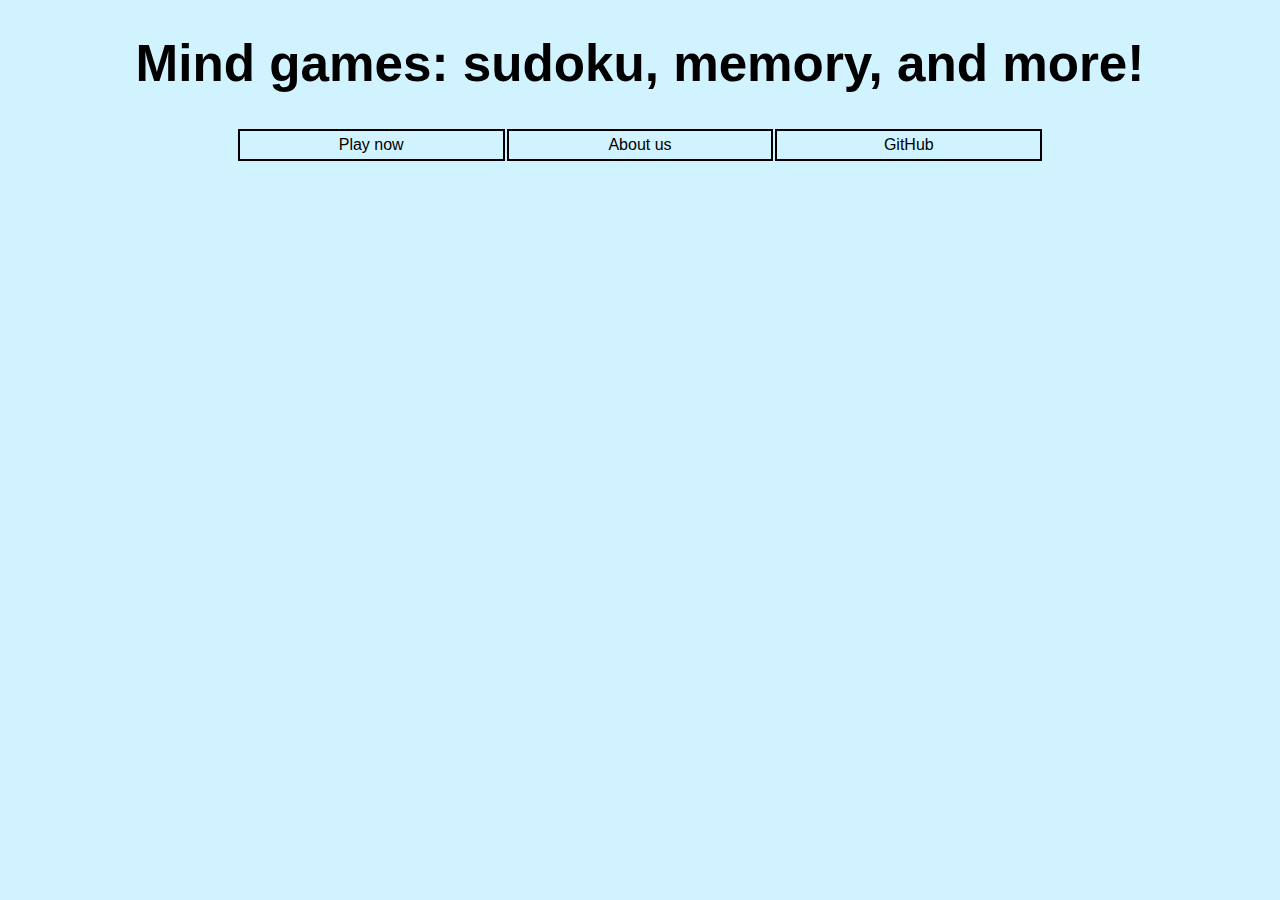
<file: Website/index.html>
<!DOCTYPE html>
<html lang="en">
<head>
    <meta charset="UTF-8">
    <meta name="viewport" content="width=device-width, initial-scale=1.0">
    <link rel="stylesheet" href="assets/css/styles.css">
    <title>Mind game</title>
</head>
<body>
    <div class="title">
        <h1>Mind games: sudoku, memory, and more!</h1>
    </div>
    <div class="links">
        <a href="play.html" class="play">Play now</a>
        <a href="about.html" class="about">About us</a>
        <a href="https://github.com/GitHubhacker192/MindGame" class="github">GitHub</a>
    </div>
</body>
</html>
</file>
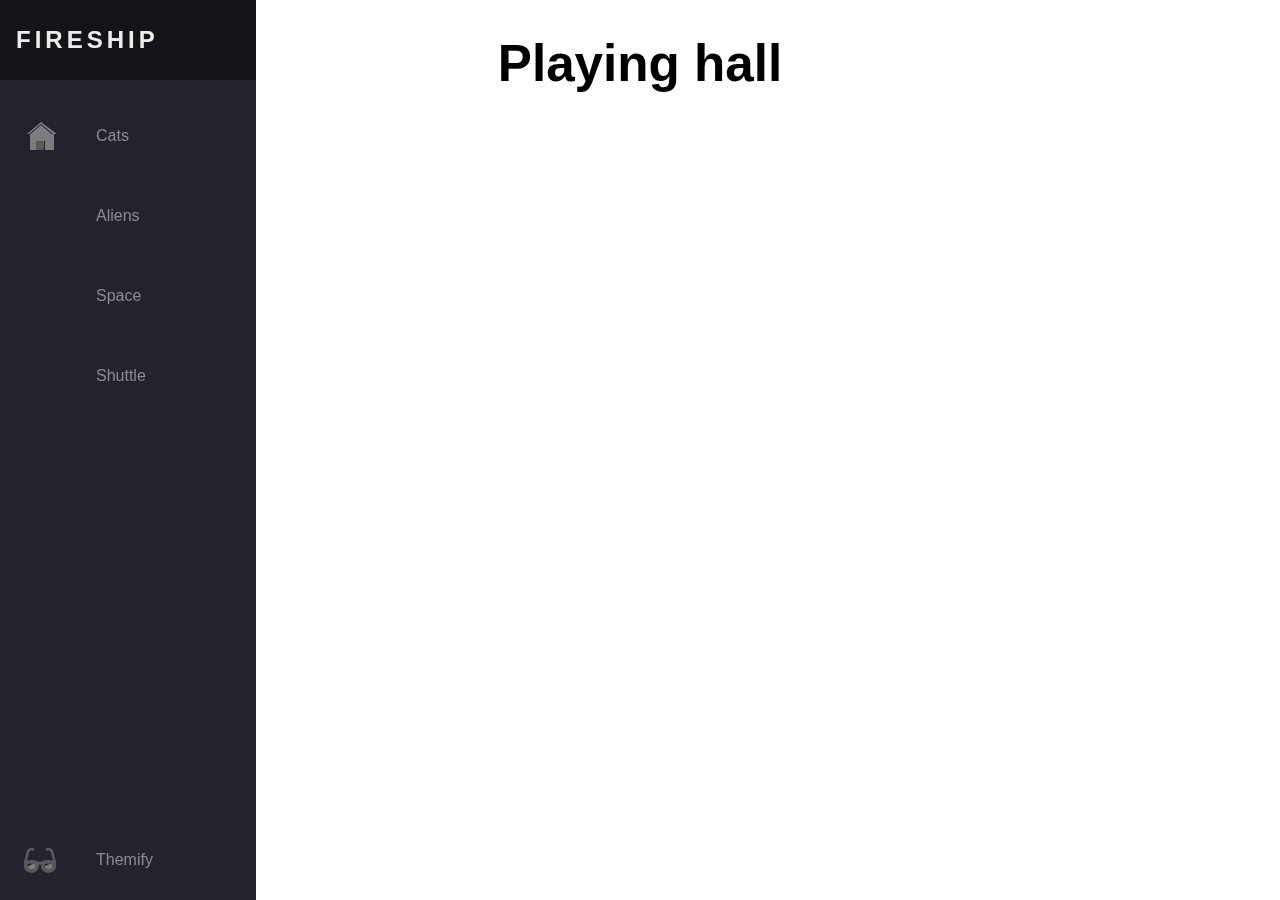
<file: Website/play.html>
<!DOCTYPE html>
<html lang="en">
  <head>
    <meta charset="UTF-8" />
    <meta name="viewport" content="width=device-width, initial-scale=1.0" />
    <title>Play</title>
    <link rel="stylesheet" href="assets/css/styles.css" />
    <link rel="stylesheet" href="assets/css/navbar.css" />
  </head>
  <body>
    <nav class="navbar">
      <ul class="navbar-nav">
        <li class="logo">
          <a href="#" class="nav-link">
            <span class="link-text logo-text">Fireship</span>
            <svg
              aria-hidden="true"
              focusable="false"
              data-prefix="fad"
              data-icon="angle-double-right"
              role="img"
              xmlns="http://www.w3.org/2000/svg"
              class="svg-inline--fa fa-angle-double-right fa-w-14 fa-5x"
            >
              <g class="fa-group">
                <path
                  fill="currentColor"
                  d="M224 273L88.37 409a23.78 23.78 0 0 1-33.8 0L32 386.36a23.94 23.94 0 0 1 0-33.89l96.13-96.37L32 159.73a23.94 23.94 0 0 1 0-33.89l22.44-22.79a23.78 23.78 0 0 1 33.8 0L223.88 239a23.94 23.94 0 0 1 .1 34z"
                  class="fa-secondary"
                ></path>
                <path
                  fill="currentColor"
                  d="M415.89 273L280.34 409a23.77 23.77 0 0 1-33.79 0L224 386.26a23.94 23.94 0 0 1 0-33.89L320.11 256l-96-96.47a23.94 23.94 0 0 1 0-33.89l22.52-22.59a23.77 23.77 0 0 1 33.79 0L416 239a24 24 0 0 1-.11 34z"
                  class="fa-primary"
                ></path>
              </g>
            </svg>
          </a>
        </li>

        <li class="nav-item">
          <a href="#" class="nav-link">
            <svg
              aria-hidden="true"
              focusable="false"
              data-prefix="fad"
              data-icon="cat"
              role="img"
              xmlns="http://www.w3.org/2000/svg"
              viewBox="0 0 512 512"
              class="svg-inline--fa fa-cat fa-w-16 fa-9x"
            >
              <g class="fa-group">
                <!-- Roof and outline of the house (Primary) -->
                <path
                  d="M272 32L48 224h48v240c0 8.8 7.2 16 16 16h128V336h96v144h128c8.8 0 16-7.2 16-16V224h48L272 32zM272 64L468 224h-24L272 80 104 224H80L272 64z"
                  class="fa-primary"
                  fill="currentColor"
                />

                <!-- Main body of the house (Secondary) -->
                <path
                  d="M192 480V336h128v144H192z"
                  class="fa-secondary"
                  fill="currentColor"
                />
              </g>
            </svg>
            <span class="link-text">Cats</span>
          </a>
        </li>

        <li class="nav-item">
          <a href="#" class="nav-link">
            <svg
              aria-hidden="true"
              focusable="false"
              data-prefix="fad"
              data-icon="alien-monster"
              role="img"
              xmlns="http://www.w3.org/2000/svg"
              viewBox="0 0 576 512"
              class="svg-inline--fa fa-alien-monster fa-w-18 fa-9x"
            ></svg>
            <span class="link-text">Aliens</span>
          </a>
        </li>

        <li class="nav-item">
          <a href="#" class="nav-link">
            <svg
              aria-hidden="true"
              focusable="false"
              data-prefix="fad"
              data-icon="space-station-moon-alt"
              role="img"
              xmlns="http://www.w3.org/2000/svg"
              viewBox="0 0 512 512"
              class="svg-inline--fa fa-space-station-moon-alt fa-w-16 fa-5x"
            ></svg>
            <span class="link-text">Space</span>
          </a>
        </li>

        <li class="nav-item">
          <a href="#" class="nav-link">
            <svg
              aria-hidden="true"
              focusable="false"
              data-prefix="fad"
              data-icon="space-shuttle"
              role="img"
              xmlns="http://www.w3.org/2000/svg"
              viewBox="0 0 640 512"
              class="svg-inline--fa fa-space-shuttle fa-w-20 fa-5x"
            ></svg>
            <span class="link-text">Shuttle</span>
          </a>
        </li>

        <li class="nav-item" id="themeButton">
          <a href="#" class="nav-link">
            <svg
              class="theme-icon"
              id="lightIcon"
              aria-hidden="true"
              focusable="false"
              data-prefix="fad"
              data-icon="moon-stars"
              role="img"
              xmlns="http://www.w3.org/2000/svg"
              viewBox="0 0 512 512"
              class="svg-inline--fa fa-moon-stars fa-w-16 fa-7x"
            ></svg>
            <svg
              class="theme-icon"
              id="solarIcon"
              aria-hidden="true"
              focusable="false"
              data-prefix="fad"
              data-icon="sun"
              role="img"
              xmlns="http://www.w3.org/2000/svg"
              viewBox="0 0 512 512"
              class="svg-inline--fa fa-sun fa-w-16 fa-7x"
            ></svg>
            <svg
              class="theme-icon"
              id="darkIcon"
              aria-hidden="true"
              focusable="false"
              data-prefix="fad"
              data-icon="sunglasses"
              role="img"
              xmlns="http://www.w3.org/2000/svg"
              viewBox="0 0 576 512"
              class="svg-inline--fa fa-sunglasses fa-w-18 fa-7x"
            >
              <g class="fa-group">
                <path
                  fill="currentColor"
                  d="M574.09 280.38L528.75 98.66a87.94 87.94 0 0 0-113.19-62.14l-15.25 5.08a16 16 0 0 0-10.12 20.25L395.25 77a16 16 0 0 0 20.22 10.13l13.19-4.39c10.87-3.63 23-3.57 33.15 1.73a39.59 39.59 0 0 1 20.38 25.81l38.47 153.83a276.7 276.7 0 0 0-81.22-12.47c-34.75 0-74 7-114.85 26.75h-73.18c-40.85-19.75-80.07-26.75-114.85-26.75a276.75 276.75 0 0 0-81.22 12.45l38.47-153.8a39.61 39.61 0 0 1 20.38-25.82c10.15-5.29 22.28-5.34 33.15-1.73l13.16 4.39A16 16 0 0 0 180.75 77l5.06-15.19a16 16 0 0 0-10.12-20.21l-15.25-5.08A87.95 87.95 0 0 0 47.25 98.65L1.91 280.38A75.35 75.35 0 0 0 0 295.86v70.25C0 429 51.59 480 115.19 480h37.12c60.28 0 110.38-45.94 114.88-105.37l2.93-38.63h35.76l2.93 38.63c4.5 59.43 54.6 105.37 114.88 105.37h37.12C524.41 480 576 429 576 366.13v-70.25a62.67 62.67 0 0 0-1.91-15.5zM203.38 369.8c-2 25.9-24.41 46.2-51.07 46.2h-37.12C87 416 64 393.63 64 366.11v-37.55a217.35 217.35 0 0 1 72.59-12.9 196.51 196.51 0 0 1 69.91 12.9zM512 366.13c0 27.5-23 49.87-51.19 49.87h-37.12c-26.69 0-49.1-20.3-51.07-46.2l-3.12-41.24a196.55 196.55 0 0 1 69.94-12.9A217.41 217.41 0 0 1 512 328.58z"
                  class="fa-secondary"
                ></path>
                <path
                  fill="currentColor"
                  d="M64.19 367.9c0-.61-.19-1.18-.19-1.8 0 27.53 23 49.9 51.19 49.9h37.12c26.66 0 49.1-20.3 51.07-46.2l3.12-41.24c-14-5.29-28.31-8.38-42.78-10.42zm404-50l-95.83 47.91.3 4c2 25.9 24.38 46.2 51.07 46.2h37.12C489 416 512 393.63 512 366.13v-37.55a227.76 227.76 0 0 0-43.85-10.66z"
                  class="fa-primary"
                ></path>
              </g>
            </svg>
            <span class="link-text">Themify</span>
          </a>
        </li>
      </ul>
    </nav>
    <h1>Playing hall</h1>
    <script src="assets/js/theme.js"></script>
  </body>
</html>
</file>
<file: Website/assets/css/styles.css>
body {
    background-color: rgb(209, 242, 255);
    font-family: 'Lucida Sans', 'Lucida Sans Regular', 'Lucida Grande', 'Lucida Sans Unicode', Geneva, Verdana, sans-serif;
}
title {
    width: auto;
    text-align: center;
}
h1 {
    text-align: center;
    font-size: 4vw;
}
@keyframes color-change {
    to {background-color: rgb(209, 242, 255);};
}
.links {
    width: 100%;
    display: flex;
    flex-direction: row;
    align-items: center;
    justify-content: center;
}
.links a{
    text-decoration: none;
    color: black;
    margin: 1px;
    padding: 5px;
    transition: background-color 0.5s, transform 0.5s ease;
    border: 2px solid black;
    width: 20%;
    text-align: center;
}
.links a:hover{
    background-color: coral;
}
</file>
<file: Website/assets/css/navbar.css>
:root {
  font-size: 16px;
  font-family: 'Open Sans';
  --text-primary: #b6b6b6;
  --text-secondary: #ececec;
  --bg-primary: #23232e;
  --bg-secondary: #141418;
  --transition-speed: 600ms;
}

body {
  color: black;
  background-color: white;
  margin: 0;
  padding: 0;
}

body::-webkit-scrollbar {
  width: 0.25rem;
}

body::-webkit-scrollbar-track {
  background: #1e1e24;
}

body::-webkit-scrollbar-thumb {
  background: #6649b8;
}

main {
  margin-left: 5rem;
  padding: 1rem;
}

.navbar {
  position: fixed;
  background-color: var(--bg-primary);
  transition: width 600ms ease;
  overflow: auto;
}

.navbar-nav {
  list-style: none;
  padding: 0;
  margin: 0;
  display: flex;
  flex-direction: column;
  align-items: center;
  height: 100%;
}

.nav-item {
  width: 100%;
}

.nav-item:last-child {
  margin-top: auto;
}

.nav-link {
  display: flex;
  align-items: center;
  height: 5rem;
  color: var(--text-primary);
  text-decoration: none;
  filter: grayscale(100%) opacity(0.7);
  transition: var(--transition-speed);
}

.nav-link:hover {
  filter: grayscale(0%) opacity(1);
  background: var(--bg-secondary);
  color: var(--text-secondary);
}

.link-text {
  display: none;
  margin-left: 1rem;
}

.nav-link svg {
  width: 2rem;
  min-width: 2rem;
  margin: 0 1.5rem;
}

.fa-primary {
  color: #ff7eee;
}

.fa-secondary {
  color: #df49a6;
}

.fa-primary,
.fa-secondary {
  transition: var(--transition-speed);
}

.logo {
  font-weight: bold;
  text-transform: uppercase;
  margin-bottom: 1rem;
  text-align: center;
  color: var(--text-secondary);
  background: var(--bg-secondary);
  font-size: 1.5rem;
  letter-spacing: 0.3ch;
  width: 100%;
}

.logo svg {
  transform: rotate(0deg);
  transition: var(--transition-speed);
}

.logo-text
{
  display: inline;
  position: absolute;
  left: -999px;
  transition: var(--transition-speed);
}

.navbar:hover .logo svg {
  transform: rotate(-180deg);
}

/* Small screens */
@media only screen and (max-width: 600px) {
  .navbar {
    bottom: 0;
    width: 100vw;
    height: 5rem;
  }

  .logo {
    display: none;
  }

  .navbar-nav {
    flex-direction: row;
  }

  .nav-link {
    justify-content: center;
  }

  main {
    margin: 0;
  }
}

/* Large screens */
@media only screen and (min-width: 600px) {
  .navbar {
    top: 0;
    width: 5rem;
    height: 100vh;
  }

  .navbar:hover {
    width: 16rem;
  }

  .navbar:hover .link-text {
    display: inline;
  }

  .navbar:hover .logo svg
  {
    margin-left: 11rem;
  }

  .navbar:hover .logo-text
  {
    left: 0px;
  }
}

.dark {
  --text-primary: #b6b6b6;
  --text-secondary: #ececec;
  --bg-primary: #23232e;
  --bg-secondary: #141418;
}

.light {
  --text-primary: #1f1f1f;
  --text-secondary: #000000;
  --bg-primary: #ffffff;
  --bg-secondary: #e4e4e4;
}

.solar {
  --text-primary: #576e75;
  --text-secondary: #35535c;
  --bg-primary: #fdf6e3;
  --bg-secondary: #f5e5b8;
}

.theme-icon {
  display: none;
}

.dark #darkIcon {
  display: block;
}

.light #lightIcon {
  display: block;
}

.solar #solarIcon {
  display: block;
}
</file>
